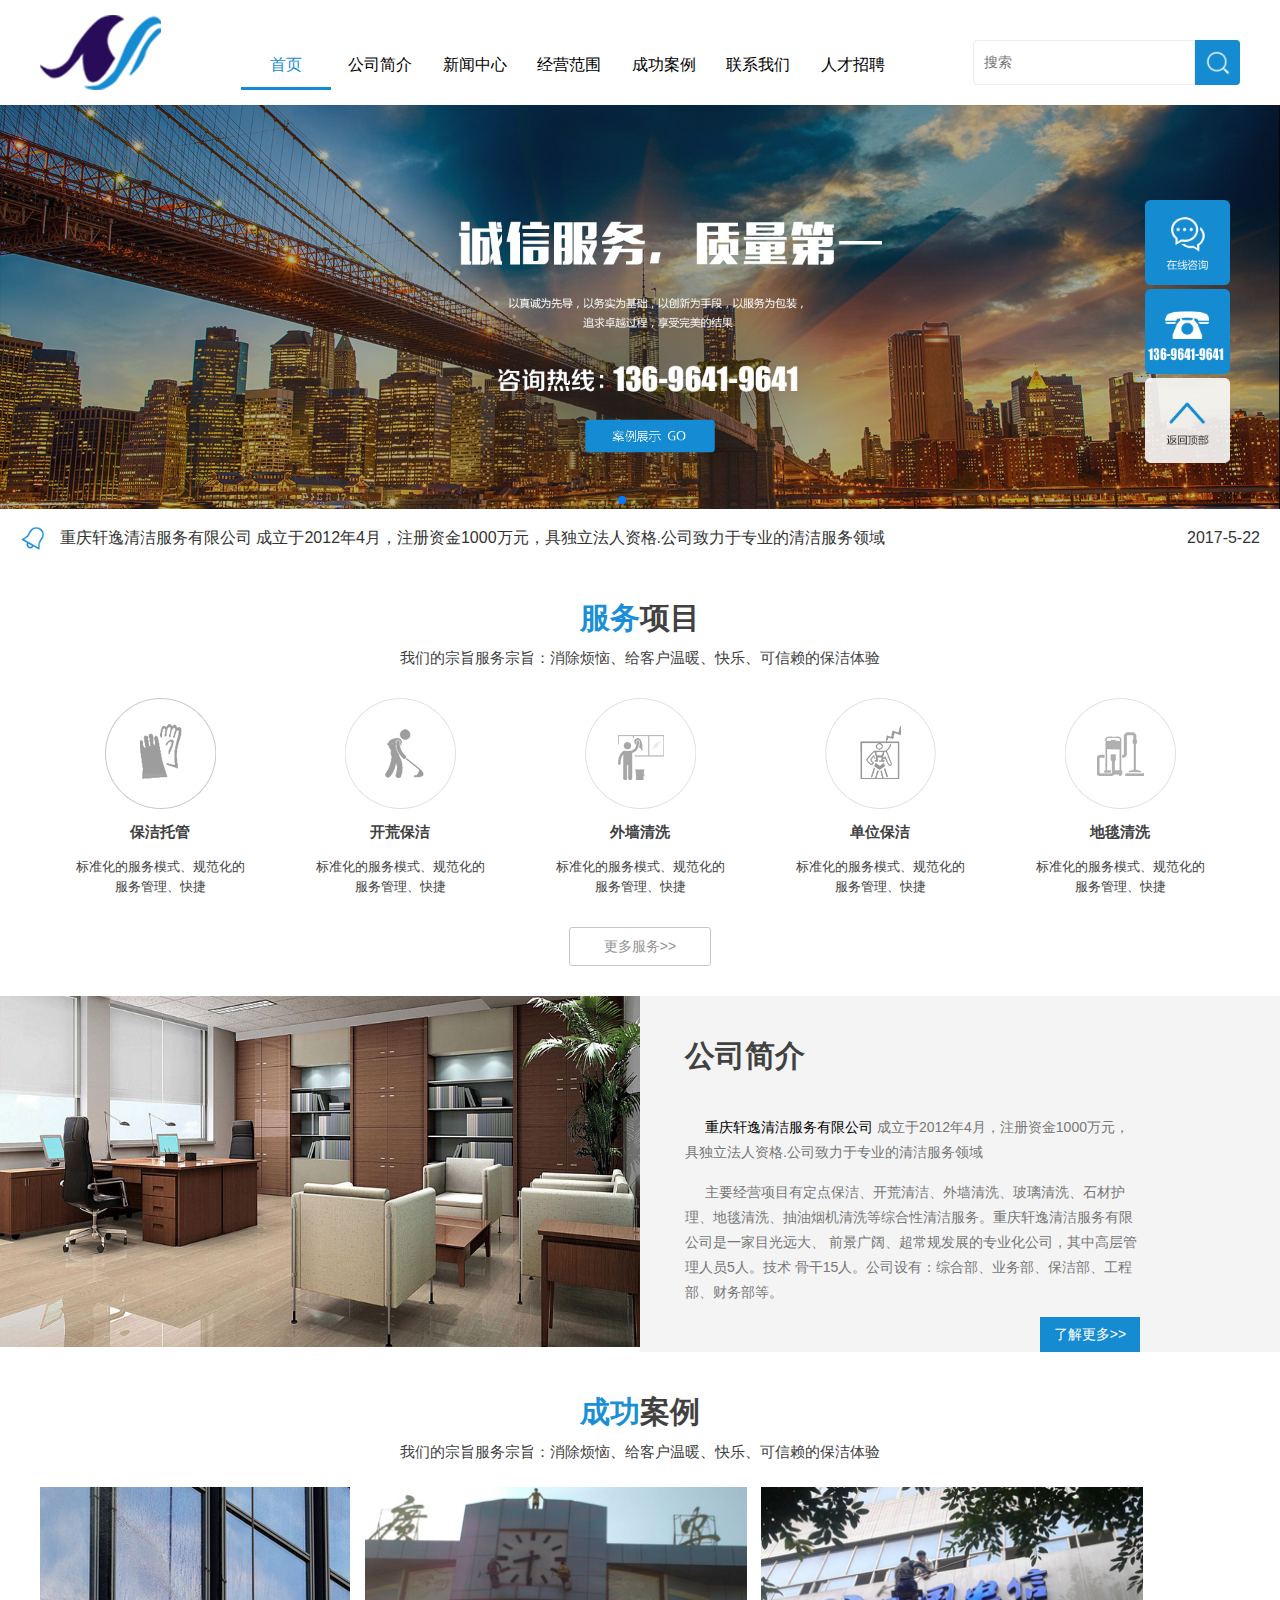
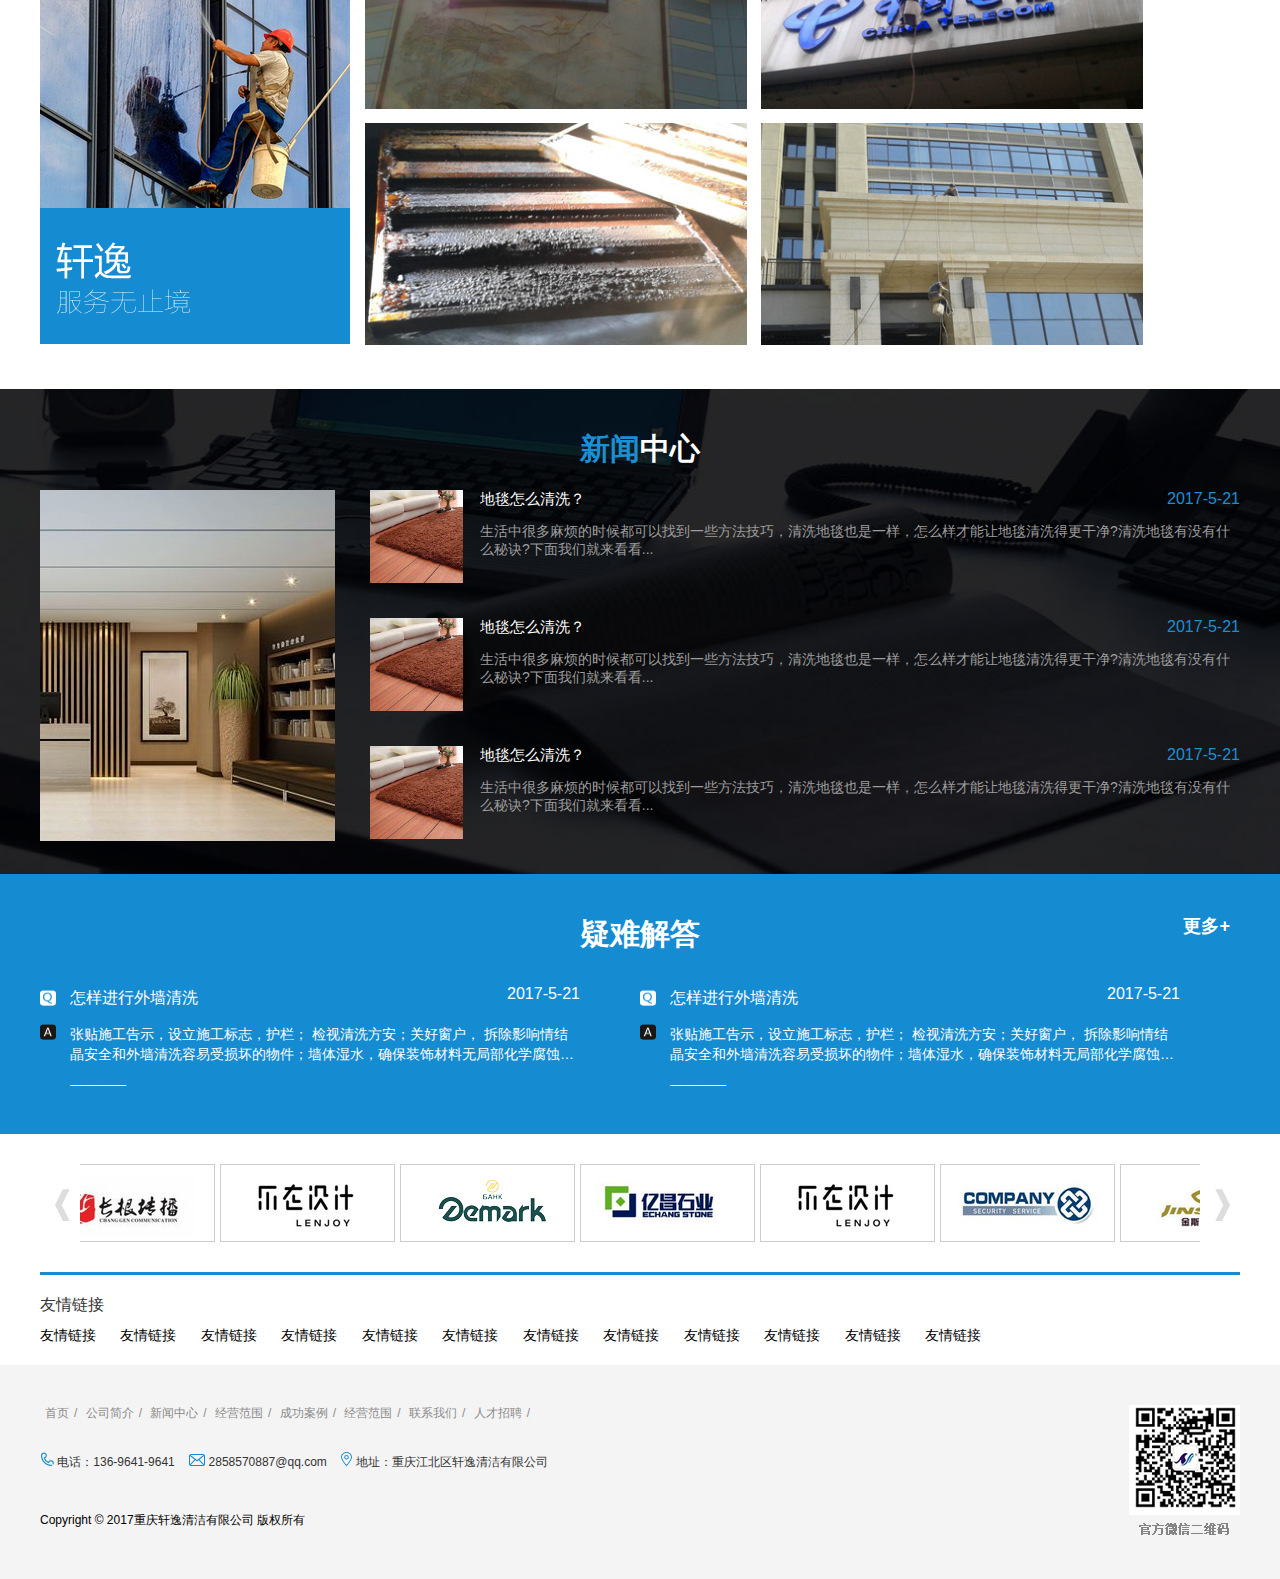
<file: index.html>
<!DOCTYPE html>
<html lang="cn">
<head>
    <meta charset="UTF-8">
    <title>首页</title>
    <link type="text/css" href="css/common.css" rel="stylesheet">
    <link type="text/css" href="css/swiper-3.4.2.min.css" rel="stylesheet">
    <link type="text/css" href="css/pc.css" rel="stylesheet">
    <script type="text/javascript" src="js/jquery.js"></script>
    <script type="text/javascript" src="js/swiper-3.4.2.min.js"></script>
    <script type="text/javascript" src="js/pc.js"></script>
</head>
<body>
    <!--顶部菜单-->
    <div class="ke-grid clearfix header-top">
        <div class="logo fl">
            <img src="image/logo.png">
        </div>
        <ul class="menu fl">
            <li class="active">
                <a href="">首页</a>
            </li>
            <li>
                <a href="">公司简介 </a>
            </li>
            <li>
                <a href="">新闻中心</a>
            </li>
            <li>
                <a href="">经营范围</a>
            </li>
            <li>
                <a href="">成功案例</a>
            </li>
            <li>
                <a href="">联系我们</a>
            </li>
            <li>
                <a href="">人才招聘</a>
            </li>
        </ul>
        <div class="search fr">
            <input placeholder="搜索">
            <button></button>
        </div>
    </div>
<!--slider-->
        <div class="swiper-container">
            <div class="swiper-wrapper">
                <div class="swiper-slide"><img src="image/banner2.jpg"></div>
                <div class="swiper-slide"><img src="image/banner2.jpg"></div>
                <div class="swiper-slide"><img src="image/banner2.jpg"></div>
            </div>
            <div class="pagination"></div>
        </div>
    <script type="text/javascript">
        var mySwiper = new Swiper('.swiper-container',{
            loop: true,
            pagination : '.pagination',
            autoplay: 3000,
        });
    </script>
<!--notice-->
    <div class="swiper-notice ke-grid">
            <a class="over" href="">重庆轩逸清洁服务有限公司 成立于2012年4月，注册资金1000万元，具独立法人资格.公司致力于专业的清洁服务领域</a>
            <span>2017-5-22</span>
    </div>
<!--min信息-->
    <div class="server ke-grid">
        <div class="server-name">
            <em>服务</em>项目
            <p>我们的宗旨服务宗旨：消除烦恼、给客户温暖、快乐、可信赖的保洁体验</p>
        </div>
        <ul class="server-list">
            <li class="server-item-1">
                <a href="">
                    <h3 class="over">保洁托管</h3>
                    <div class="desc over-two">标准化的服务模式、规范化的服务管理、快捷</div>
                </a>
            </li>
            <li class="server-item-2">
                <a href="">
                    <h3 class="over">开荒保洁</h3>
                    <div class="desc over-two">标准化的服务模式、规范化的服务管理、快捷</div>
                </a>
            </li>
            <li class="server-item-3">
                <a href="">
                    <h3 class="over">外墙清洗</h3>
                    <div class="desc over-two">标准化的服务模式、规范化的服务管理、快捷</div>
                </a>
            </li>
            <li class="server-item-4">
                <a href="">
                    <h3 class="over">单位保洁</h3>
                    <div class="desc over-two">标准化的服务模式、规范化的服务管理、快捷</div>
                </a>
            </li>
            <li class="server-item-5">
                <a href="">
                    <h3 class="over">地毯清洗</h3>
                    <div class="desc over-two">标准化的服务模式、规范化的服务管理、快捷</div>
                </a>
            </li>
        </ul>
        <a class="more" href="">更多服务>></a>
    </div>
    <!--detail-->
    <div class="detail clearfix">
        <div class="detail-image detail-item">
            <img src="image/1.jpg">
        </div>
        <div class="detail-message detail-item">
            <div>
                <h2>公司简介</h2>
                <p>
                    <i>重庆轩逸清洁服务有限公司</i>
                    成立于2012年4月，注册资金1000万元，具独立法人资格.公司致力于专业的清洁服务领域
                </p>
                <p>
                    主要经营项目有定点保洁、开荒清洁、外墙清洗、玻璃清洗、石材护理、地毯清洗、抽油烟机清洗等综合性清洁服务。重庆轩逸清洁服务有限公司是一家目光远大、
                    前景广阔、超常规发展的专业化公司，其中高层管理人员5人。技术 骨干15人。公司设有：综合部、业务部、保洁部、工程部、财务部等。
                </p>
                <a href="">了解更多>></a>
            </div>
        </div>
    </div>
    <!--success-->
    <div class="ke-grid">
        <div class="success">
            <!--<div class="success-title">-->
                <!--<img src="image/cgal-tit.png">-->
            <!--</div>-->
            <div class="server-name">
                <em>成功</em>案例
                <p>我们的宗旨服务宗旨：消除烦恼、给客户温暖、快乐、可信赖的保洁体验</p>
            </div>
            <div class="success-detail ke-grid clearfix">
                <div class="success-image">
                    <img src="image/2.png">
                </div>
                <ul class="success-item">
                    <li>
                        <img src="image/3.jpg">
                        <div class="success-desc">
                            <h3 class="over">广安火车站外墙清洗</h3>
                            <p class="over-two">这里是一小段介绍</p>
                            <a href="">查看更多</a>
                        </div>
                    </li>
                    <li>
                        <img src="image/l3.jpg">
                        <div class="success-desc">
                            <h3 class="over">广安火车站外墙清洗</h3>
                            <p class="over-two">这里是一小段介绍</p>
                            <a href="">查看更多</a>
                        </div>
                    </li>
                    <li>
                        <img src="image/l4.jpg">
                        <div class="success-desc">
                            <h3 class="over">广安火车站外墙清洗</h3>
                            <p class="over-two">这里是一小段介绍</p>
                            <a href="">查看更多</a>
                        </div>
                    </li>
                    <li>
                        <img src="image/2.jpg">
                        <div class="success-desc">
                            <h3 class="over">广安火车站外墙清洗</h3>
                            <p class="over-two">这里是一小段介绍</p>
                            <a href="">查看更多</a>
                        </div>
                    </li>
                </ul>
            </div>
        </div>
    </div>
    <!--news-->
    <div class="news">
        <div class="ke-grid">
            <div class="news-title">
                <em>新闻</em>中心
            </div>
            <div class="news-min clearfix">
                <img class=" fl" src="image/11.png">
                <ul class="clearfix">
                    <li class="clearfix">
                        <img src="image/12.png">
                        <div>
                            <a class="over" href="">地毯怎么清洗？</a>
                            <span>2017-5-21</span>
                            <p>生活中很多麻烦的时候都可以找到一些方法技巧，清洗地毯也是一样，怎么样才能让地毯清洗得更干净?清洗地毯有没有什么秘诀?下面我们就来看看...</p>
                        </div>
                    </li>
                    <li class="clearfix">
                        <img src="image/12.png">
                        <div>
                            <a class="over" href="">地毯怎么清洗？</a>
                            <span>2017-5-21</span>
                            <p>生活中很多麻烦的时候都可以找到一些方法技巧，清洗地毯也是一样，怎么样才能让地毯清洗得更干净?清洗地毯有没有什么秘诀?下面我们就来看看...</p>
                        </div>
                    </li>
                    <li class="clearfix">
                        <img src="image/12.png">
                        <div>
                            <a class="over" href="">地毯怎么清洗？</a>
                            <span>2017-5-21</span>
                            <p>生活中很多麻烦的时候都可以找到一些方法技巧，清洗地毯也是一样，怎么样才能让地毯清洗得更干净?清洗地毯有没有什么秘诀?下面我们就来看看...</p>
                        </div>
                    </li>
                </ul>
            </div>
        </div>
    </div>
    <!--question-->
    <div class="question">
        <div class="ke-grid">
            <div class="question-title-top ">
               <span>疑难解答</span>
                <a href="">更多+</a>
            </div>
            <ul class="question-list clearfix">
                <li>
                    <a class="question-title over">怎样进行外墙清洗</a>
                    <span>2017-5-21</span>
                    <div>
                        <p class="over-two">张贴施工告示，设立施工标志，护栏； 检视清洗方安；关好窗户，
                            拆除影响情结晶安全和外墙清洗容易受损坏的物件；墙体湿水，确保装饰材料无局部化学腐蚀； 涂抹清洗剂，清水冲洗,轻刮玻璃...
                        </p>
                        <p class="over-two">————</p>
                    </div>

                </li>
                <li>
                    <a class="question-title over">怎样进行外墙清洗</a>
                    <span>2017-5-21</span>
                    <div>
                        <p class="over-two">张贴施工告示，设立施工标志，护栏； 检视清洗方安；关好窗户，
                            拆除影响情结晶安全和外墙清洗容易受损坏的物件；墙体湿水，确保装饰材料无局部化学腐蚀； 涂抹清洗剂，清水冲洗,轻刮玻璃...
                        </p>
                        <p class="over-two">————</p>
                    </div>
                </li>
            </ul>
        </div>
    </div>
    <!--company-->
    <div class="ke-grid">
        <div class="box">
            <span class="prev"></span>
            <dl id="roll">
                <dd><a href="#"><img src="image/a1.png"/></a></dd>
                <dd><a href="#"><img src="image/a2.png"/></a></dd>
                <dd><a href="#"><img src="image/a3.png"/></a></dd>
                <dd><a href="#"><img src="image/a4.png"/></a></dd>
                <dd><a href="#"><img src="image/a5.png"/></a></dd>
                <dd><a href="#"><img src="image/a6.png"/></a></dd>
                <dd><a href="#"><img src="image/a7.png"/></a></dd>
            </dl>
            <span class="next"></span>
        </div>
    </div>
    <!--friends-link-->
    <div class="ke-grid friends">
        <div class="friends-link">友情链接</div>
        <ul>
            <li>
                <a href="">友情链接</a>
            </li>
            <li>
                <a href="">友情链接</a>
            </li>
            <li>
                <a href="">友情链接</a>
            </li>
            <li>
                <a href="">友情链接</a>
            </li>
            <li>
                <a href="">友情链接</a>
            </li>
            <li>
                <a href="">友情链接</a>
            </li>
            <li>
                <a href="">友情链接</a>
            </li>
            <li>
                <a href="">友情链接</a>
            </li>
            <li>
                <a href="">友情链接</a>
            </li>
            <li>
                <a href="">友情链接</a>
            </li>
            <li>
                <a href="">友情链接</a>
            </li>
            <li>
                <a href="">友情链接</a>
            </li>
        </ul>
    </div>
    <!--foot-->
    <div class="foot clearfix">
        <div class="ke-grid clearfix">
            <div class="foot-left">
                <div class="footer-top">
                    <a href="">首页</a>/
                    <a href="">公司简介</a>/
                    <a href="">新闻中心</a>/
                    <a href="">经营范围</a>/
                    <a href="">成功案例</a>/
                    <a href="">经营范围</a>/
                    <a href="">联系我们</a>/
                    <a href="">人才招聘</a>/
                </div>
                <ul class="foot-number">
                    <li>
                        <img src="image/ddd.png">
                        <span> 电话：136-9641-9641</span>
                    </li>
                    <li>
                        <img src="image/y.png">
                        <span>2858570887@qq.com</span>
                    </li>
                    <li>
                        <img src="image/w.png">
                        <span> 地址：重庆江北区轩逸清洁有限公司</span>
                    </li>
                </ul>
                <p>Copyright © 2017重庆轩逸清洁有限公司 版权所有</p>
            </div>
            <img class="code" src="image/wei.png">
        </div>
    </div>
    <!--悬浮-->
    <div class="index-fixed">
        <div class="">
            <a href="">
                <img src="image/zx.png">
            </a>
            <a href="">
                <img src="image/tel.png">
            </a>
            <a class="go-top" href="javascript:;">
                <img src="image/gotop.png">
            </a>
        </div>
    </div>
</body>
</html>
</file>
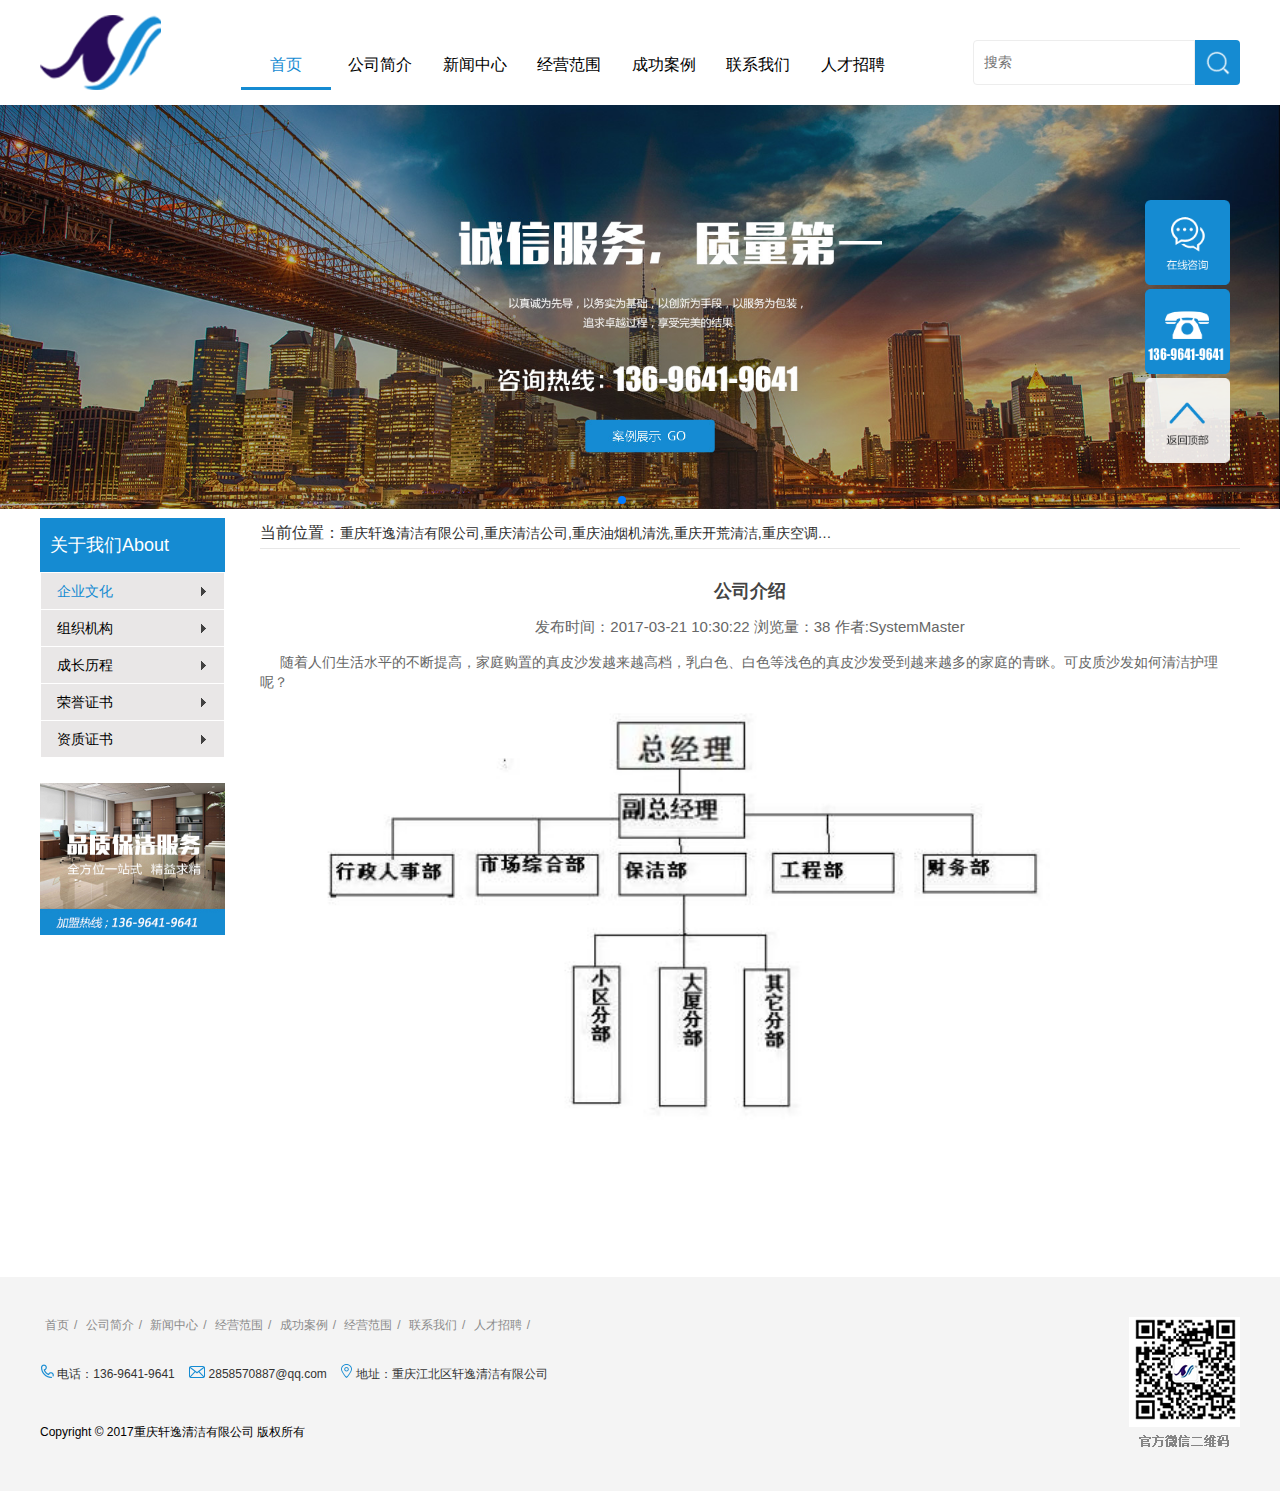
<file: about.html>
<!DOCTYPE html>
<html lang="cn">
<head>
    <meta charset="UTF-8">
    <title>关于我们</title>
    <link type="text/css" href="css/common.css" rel="stylesheet">
    <link type="text/css" href="css/swiper-3.4.2.min.css" rel="stylesheet">
    <link type="text/css" href="css/pc.css" rel="stylesheet">
    <script type="text/javascript" src="js/jquery.js"></script>
    <script type="text/javascript" src="js/swiper-3.4.2.min.js"></script>
    <script type="text/javascript" src="js/pc.js"></script>
</head>
<body>
    <!--顶部菜单-->
    <div class="ke-grid clearfix header-top">
        <div class="logo fl">
            <img src="image/logo.png">
        </div>
        <ul class="menu fl">
            <li class="active">
                <a href="">首页</a>
            </li>
            <li>
                <a href="">公司简介 </a>
            </li>
            <li>
                <a href="">新闻中心</a>
            </li>
            <li>
                <a href="">经营范围</a>
            </li>
            <li>
                <a href="">成功案例</a>
            </li>
            <li>
                <a href="">联系我们</a>
            </li>
            <li>
                <a href="">人才招聘</a>
            </li>
        </ul>
        <div class="search fr">
            <input placeholder="搜索">
            <button></button>
        </div>
    </div>
<!--slider-->
        <div class="swiper-container">
            <div class="swiper-wrapper">
                <div class="swiper-slide"><img src="image/banner2.jpg"></div>
                <div class="swiper-slide"><img src="image/banner2.jpg"></div>
                <div class="swiper-slide"><img src="image/banner2.jpg"></div>
            </div>
            <div class="pagination"></div>
        </div>
    <script type="text/javascript">
        var mySwiper = new Swiper('.swiper-container',{
            loop: true,
            pagination : '.pagination',
            autoplay: 3000,
        });
    </script>
<!--min信息-->
    <div class="about-min ke-grid clearfix">
        <div class="about-left">
            <h3>关于我们<span>About</span></h3>
            <ul class="about-mean">
                <li class="active">
                    <a href="">企业文化</a>
                </li>
                <li>
                    <a href="">组织机构</a>
                </li>
                <li>
                    <a href="">成长历程</a>
                </li>
                <li>
                    <a href="">荣誉证书</a>
                </li>
                <li>
                    <a href="">资质证书</a>
                </li>
            </ul>
            <div class="about-image">
                <a href="">
                    <img src="image/laxinw_12.jpg">
                </a>
            </div>
        </div>
        <div class="about-right about-word">
            <div class="about-new">
                <span>当前位置：</span>
                <a href="" class="over">
                    重庆轩逸清洁有限公司,重庆清洁公司,重庆油烟机清洗,重庆开荒清洁,重庆空调清洗
                </a>
            </div>
            <h3 class="over">公司介绍</h3>
            <div class="about-time over">
                发布时间：2017-03-21 10:30:22    浏览量：38    作者:SystemMaster
            </div>
            <p>随着人们生活水平的不断提高，家庭购置的真皮沙发越来越高档，乳白色、白色等浅色的真皮沙发受到越来越多的家庭的青眯。可皮质沙发如何清洁护理呢？</p>
            <img src="image/1491015649.jpg">
        </div>
    </div>
    <!--foot-->
    <div class="foot clearfix">
        <div class="ke-grid clearfix">
            <div class="foot-left">
                <div class="footer-top">
                    <a href="">首页</a>/
                    <a href="">公司简介</a>/
                    <a href="">新闻中心</a>/
                    <a href="">经营范围</a>/
                    <a href="">成功案例</a>/
                    <a href="">经营范围</a>/
                    <a href="">联系我们</a>/
                    <a href="">人才招聘</a>/
                </div>
                <ul class="foot-number">
                    <li>
                        <img src="image/ddd.png">
                        <span> 电话：136-9641-9641</span>
                    </li>
                    <li>
                        <img src="image/y.png">
                        <span>2858570887@qq.com</span>
                    </li>
                    <li>
                        <img src="image/w.png">
                        <span> 地址：重庆江北区轩逸清洁有限公司</span>
                    </li>
                </ul>
                <p>Copyright © 2017重庆轩逸清洁有限公司 版权所有</p>
            </div>
            <img class="code" src="image/wei.png">
        </div>
    </div>
    <!--悬浮-->
    <div class="index-fixed">
        <div class="">
            <a href="">
                <img src="image/zx.png">
            </a>
            <a href="">
                <img src="image/tel.png">
            </a>
            <a class="go-top" href="javascript:;">
                <img src="image/gotop.png">
            </a>
        </div>
    </div>
</body>
</html>
</file>
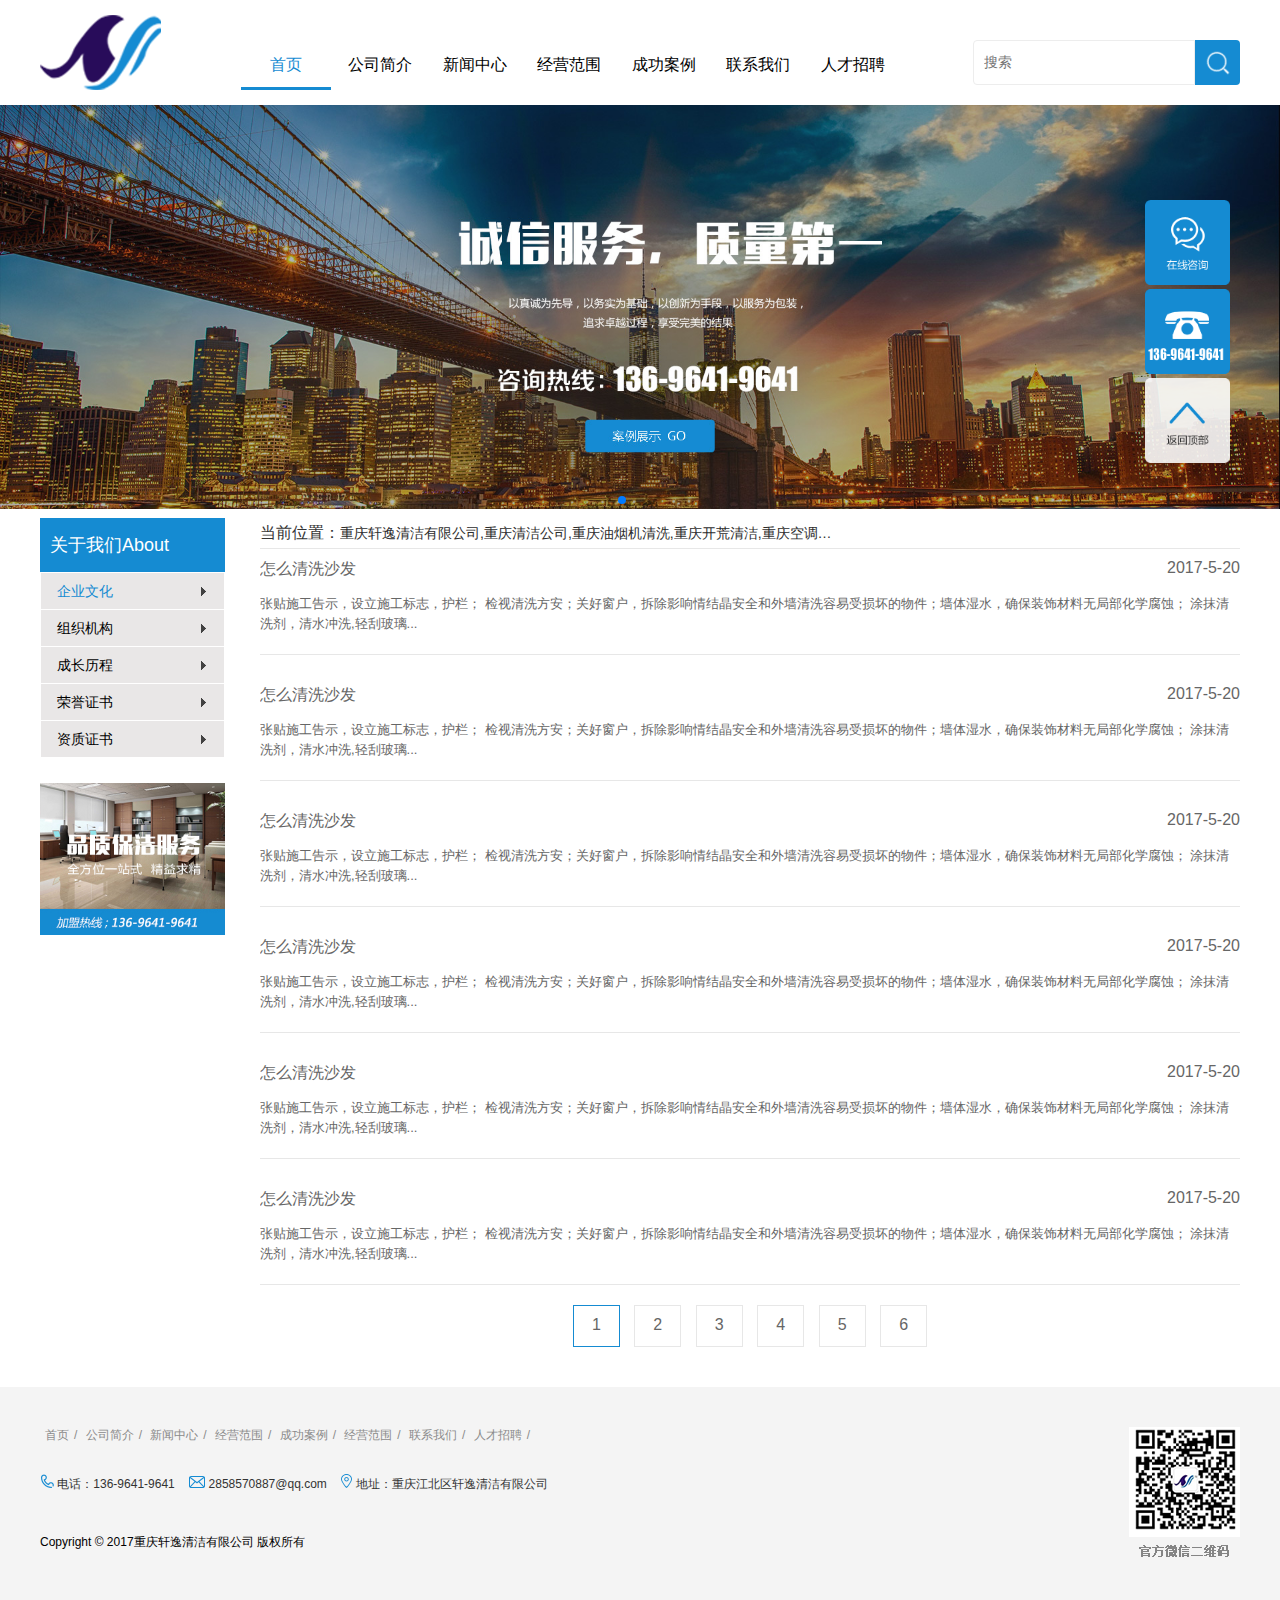
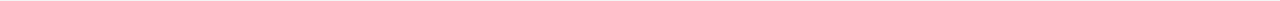
<file: list-news.html>
<!DOCTYPE html>
<html lang="cn">
<head>
    <meta charset="UTF-8">
    <title>关于我们</title>
    <link type="text/css" href="css/common.css" rel="stylesheet">
    <link type="text/css" href="css/swiper-3.4.2.min.css" rel="stylesheet">
    <link type="text/css" href="css/pc.css" rel="stylesheet">
    <script type="text/javascript" src="js/jquery.js"></script>
    <script type="text/javascript" src="js/swiper-3.4.2.min.js"></script>
    <script type="text/javascript" src="js/pc.js"></script>
</head>
<body>
    <!--顶部菜单-->
    <div class="ke-grid clearfix header-top">
        <div class="logo fl">
            <img src="image/logo.png">
        </div>
        <ul class="menu fl">
            <li class="active">
                <a href="">首页</a>
            </li>
            <li>
                <a href="">公司简介 </a>
            </li>
            <li>
                <a href="">新闻中心</a>
            </li>
            <li>
                <a href="">经营范围</a>
            </li>
            <li>
                <a href="">成功案例</a>
            </li>
            <li>
                <a href="">联系我们</a>
            </li>
            <li>
                <a href="">人才招聘</a>
            </li>
        </ul>
        <div class="search fr">
            <input placeholder="搜索">
            <button></button>
        </div>
    </div>
<!--slider-->
        <div class="swiper-container">
            <div class="swiper-wrapper">
                <div class="swiper-slide"><img src="image/banner2.jpg"></div>
                <div class="swiper-slide"><img src="image/banner2.jpg"></div>
                <div class="swiper-slide"><img src="image/banner2.jpg"></div>
            </div>
            <div class="pagination"></div>
        </div>
    <script type="text/javascript">
        var mySwiper = new Swiper('.swiper-container',{
            loop: true,
            pagination : '.pagination',
            autoplay: 3000,
        });
    </script>
<!--min信息-->
    <div class="about-min ke-grid clearfix">
        <div class="about-left">
            <h3>关于我们<span>About</span></h3>
            <ul class="about-mean">
                <li class="active">
                    <a href="">企业文化</a>
                </li>
                <li>
                    <a href="">组织机构</a>
                </li>
                <li>
                    <a href="">成长历程</a>
                </li>
                <li>
                    <a href="">荣誉证书</a>
                </li>
                <li>
                    <a href="">资质证书</a>
                </li>
            </ul>
            <div class="about-image">
                <a href="">
                    <img src="image/laxinw_12.jpg">
                </a>
            </div>
        </div>
        <div class="about-right">
            <div class="about-new">
                <span>当前位置：</span>
                <a href="" class="over">
                    重庆轩逸清洁有限公司,重庆清洁公司,重庆油烟机清洗,重庆开荒清洁,重庆空调清洗
                </a>
            </div>
            <ul class="list-news">
                <li>
                    <a href="">
                        <p class="list-news-title over ">怎么清洗沙发</p>
                        <em>2017-5-20</em>
                    </a>
                    <div class="news-desc over-two">张贴施工告示，设立施工标志，护栏； 检视清洗方安；关好窗户，拆除影响情结晶安全和外墙清洗容易受损坏的物件；墙体湿水，确保装饰材料无局部化学腐蚀； 涂抹清洗剂，清水冲洗,轻刮玻璃...</div>
                </li>
                <li>
                    <a href="">
                        <p class="list-news-title over ">怎么清洗沙发</p>
                        <em>2017-5-20</em>
                    </a>
                    <div class="news-desc over-two">张贴施工告示，设立施工标志，护栏； 检视清洗方安；关好窗户，拆除影响情结晶安全和外墙清洗容易受损坏的物件；墙体湿水，确保装饰材料无局部化学腐蚀； 涂抹清洗剂，清水冲洗,轻刮玻璃...</div>
                </li>
                <li>
                    <a href="">
                        <p class="list-news-title over ">怎么清洗沙发</p>
                        <em>2017-5-20</em>
                    </a>
                    <div class="news-desc over-two">张贴施工告示，设立施工标志，护栏； 检视清洗方安；关好窗户，拆除影响情结晶安全和外墙清洗容易受损坏的物件；墙体湿水，确保装饰材料无局部化学腐蚀； 涂抹清洗剂，清水冲洗,轻刮玻璃...</div>
                </li>
                <li>
                    <a href="">
                        <p class="list-news-title over ">怎么清洗沙发</p>
                        <em>2017-5-20</em>
                    </a>
                    <div class="news-desc over-two">张贴施工告示，设立施工标志，护栏； 检视清洗方安；关好窗户，拆除影响情结晶安全和外墙清洗容易受损坏的物件；墙体湿水，确保装饰材料无局部化学腐蚀； 涂抹清洗剂，清水冲洗,轻刮玻璃...</div>
                </li>
                <li>
                    <a href="">
                        <p class="list-news-title over ">怎么清洗沙发</p>
                        <em>2017-5-20</em>
                    </a>
                    <div class="news-desc over-two">张贴施工告示，设立施工标志，护栏； 检视清洗方安；关好窗户，拆除影响情结晶安全和外墙清洗容易受损坏的物件；墙体湿水，确保装饰材料无局部化学腐蚀； 涂抹清洗剂，清水冲洗,轻刮玻璃...</div>
                </li>
                <li>
                    <a href="">
                        <p class="list-news-title over ">怎么清洗沙发</p>
                        <em>2017-5-20</em>
                    </a>
                    <div class="news-desc over-two">张贴施工告示，设立施工标志，护栏； 检视清洗方安；关好窗户，拆除影响情结晶安全和外墙清洗容易受损坏的物件；墙体湿水，确保装饰材料无局部化学腐蚀； 涂抹清洗剂，清水冲洗,轻刮玻璃...</div>
                </li>
            </ul>
            <ul class="list-page">
                <li class="active">
                    <a href="">1</a>
                </li>
                <li>
                    <a href="">2</a>
                </li>
                <li>
                    <a href="">3</a>
                </li>
                <li>
                    <a href="">4</a>
                </li>
                <li>
                    <a href="">5</a>
                </li>
                <li>
                    <a href="">6</a>
                </li>
            </ul>
        </div>
    </div>
    <!--foot-->
    <div class="foot clearfix">
        <div class="ke-grid clearfix">
            <div class="foot-left">
                <div class="footer-top">
                    <a href="">首页</a>/
                    <a href="">公司简介</a>/
                    <a href="">新闻中心</a>/
                    <a href="">经营范围</a>/
                    <a href="">成功案例</a>/
                    <a href="">经营范围</a>/
                    <a href="">联系我们</a>/
                    <a href="">人才招聘</a>/
                </div>
                <ul class="foot-number">
                    <li>
                        <img src="image/ddd.png">
                        <span> 电话：136-9641-9641</span>
                    </li>
                    <li>
                        <img src="image/y.png">
                        <span>2858570887@qq.com</span>
                    </li>
                    <li>
                        <img src="image/w.png">
                        <span> 地址：重庆江北区轩逸清洁有限公司</span>
                    </li>
                </ul>
                <p>Copyright © 2017重庆轩逸清洁有限公司 版权所有</p>
            </div>
            <img class="code" src="image/wei.png">
        </div>
    </div>
    <!--悬浮-->
    <div class="index-fixed">
        <div class="">
            <a href="">
                <img src="image/zx.png">
            </a>
            <a href="">
                <img src="image/tel.png">
            </a>
            <a class="go-top" href="javascript:;">
                <img src="image/gotop.png">
            </a>
        </div>
    </div>
</body>
</html>
</file>
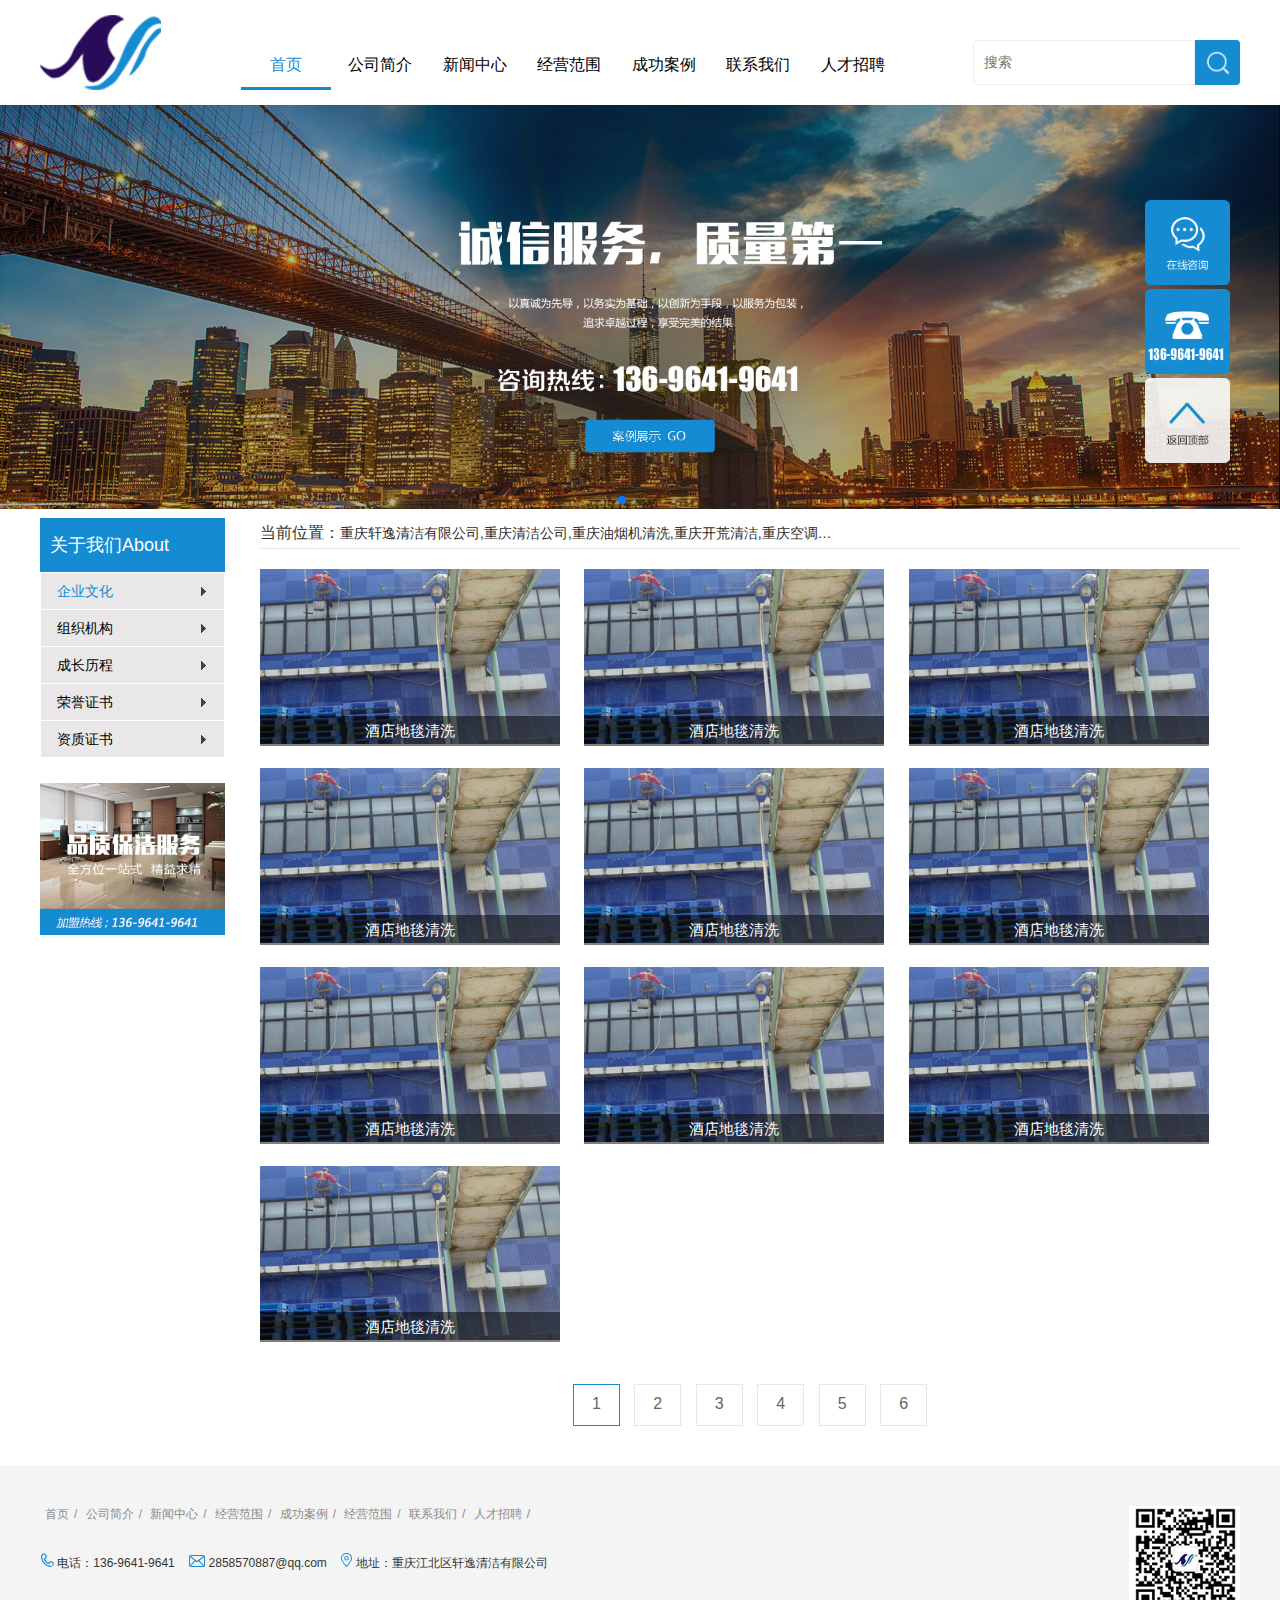
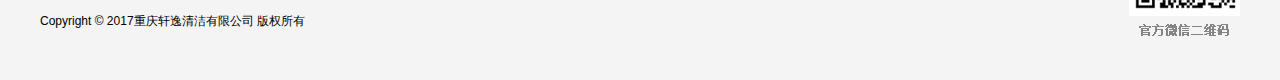
<file: list.html>
<!DOCTYPE html>
<html lang="cn">
<head>
    <meta charset="UTF-8">
    <title>关于我们</title>
    <link type="text/css" href="css/common.css" rel="stylesheet">
    <link type="text/css" href="css/swiper-3.4.2.min.css" rel="stylesheet">
    <link type="text/css" href="css/pc.css" rel="stylesheet">
    <script type="text/javascript" src="js/jquery.js"></script>
    <script type="text/javascript" src="js/swiper-3.4.2.min.js"></script>
    <script type="text/javascript" src="js/pc.js"></script>
</head>
<body>
    <!--顶部菜单-->
    <div class="ke-grid clearfix header-top">
        <div class="logo fl">
            <img src="image/logo.png">
        </div>
        <ul class="menu fl">
            <li class="active">
                <a href="">首页</a>
            </li>
            <li>
                <a href="">公司简介 </a>
            </li>
            <li>
                <a href="">新闻中心</a>
            </li>
            <li>
                <a href="">经营范围</a>
            </li>
            <li>
                <a href="">成功案例</a>
            </li>
            <li>
                <a href="">联系我们</a>
            </li>
            <li>
                <a href="">人才招聘</a>
            </li>
        </ul>
        <div class="search fr">
            <input placeholder="搜索">
            <button></button>
        </div>
    </div>
<!--slider-->
        <div class="swiper-container">
            <div class="swiper-wrapper">
                <div class="swiper-slide"><img src="image/banner2.jpg"></div>
                <div class="swiper-slide"><img src="image/banner2.jpg"></div>
                <div class="swiper-slide"><img src="image/banner2.jpg"></div>
            </div>
            <div class="pagination"></div>
        </div>
    <script type="text/javascript">
        var mySwiper = new Swiper('.swiper-container',{
            loop: true,
            pagination : '.pagination',
            autoplay: 3000,
        });
    </script>
<!--min信息-->
    <div class="about-min ke-grid clearfix">
        <div class="about-left">
            <h3>关于我们<span>About</span></h3>
            <ul class="about-mean">
                <li class="active">
                    <a href="">企业文化</a>
                </li>
                <li>
                    <a href="">组织机构</a>
                </li>
                <li>
                    <a href="">成长历程</a>
                </li>
                <li>
                    <a href="">荣誉证书</a>
                </li>
                <li>
                    <a href="">资质证书</a>
                </li>
            </ul>
            <div class="about-image">
                <a href="">
                    <img src="image/laxinw_12.jpg">
                </a>
            </div>
        </div>
        <div class="about-right">
            <div class="about-new">
                <span>当前位置：</span>
                <a href="" class="over">
                    重庆轩逸清洁有限公司,重庆清洁公司,重庆油烟机清洗,重庆开荒清洁,重庆空调清洗
                </a>
            </div>
           <ul class="about-list clearfix">
               <li>
                   <a href="">
                       <img src="image/1490062985.jpg">
                       <div class="list-title over">酒店地毯清洗</div>
                   </a>
               </li>
               <li>
                   <a href="">
                       <img src="image/1490062985.jpg">
                       <div class="list-title over">酒店地毯清洗</div>
                   </a>
               </li>
               <li>
                   <a href="">
                       <img src="image/1490062985.jpg">
                       <div class="list-title over">酒店地毯清洗</div>
                   </a>
               </li>
               <li>
                   <a href="">
                       <img src="image/1490062985.jpg">
                       <div class="list-title over">酒店地毯清洗</div>
                   </a>
               </li>
               <li>
                   <a href="">
                       <img src="image/1490062985.jpg">
                       <div class="list-title over">酒店地毯清洗</div>
                   </a>
               </li>
               <li>
                   <a href="">
                       <img src="image/1490062985.jpg">
                       <div class="list-title over">酒店地毯清洗</div>
                   </a>
               </li>
               <li>
                   <a href="">
                       <img src="image/1490062985.jpg">
                       <div class="list-title over">酒店地毯清洗</div>
                   </a>
               </li>
               <li>
                   <a href="">
                       <img src="image/1490062985.jpg">
                       <div class="list-title over">酒店地毯清洗</div>
                   </a>
               </li>
               <li>
                   <a href="">
                       <img src="image/1490062985.jpg">
                       <div class="list-title over">酒店地毯清洗</div>
                   </a>
               </li>
               <li>
                   <a href="">
                       <img src="image/1490062985.jpg">
                       <div class="list-title over">酒店地毯清洗</div>
                   </a>
               </li>
           </ul>
            <ul class="list-page">
                <li class="active">
                    <a href="">1</a>
                </li>
                <li>
                    <a href="">2</a>
                </li>
                <li>
                    <a href="">3</a>
                </li>
                <li>
                    <a href="">4</a>
                </li>
                <li>
                    <a href="">5</a>
                </li>
                <li>
                    <a href="">6</a>
                </li>
            </ul>
        </div>
    </div>
    <!--foot-->
    <div class="foot clearfix">
        <div class="ke-grid clearfix">
            <div class="foot-left">
                <div class="footer-top">
                    <a href="">首页</a>/
                    <a href="">公司简介</a>/
                    <a href="">新闻中心</a>/
                    <a href="">经营范围</a>/
                    <a href="">成功案例</a>/
                    <a href="">经营范围</a>/
                    <a href="">联系我们</a>/
                    <a href="">人才招聘</a>/
                </div>
                <ul class="foot-number">
                    <li>
                        <img src="image/ddd.png">
                        <span> 电话：136-9641-9641</span>
                    </li>
                    <li>
                        <img src="image/y.png">
                        <span>2858570887@qq.com</span>
                    </li>
                    <li>
                        <img src="image/w.png">
                        <span> 地址：重庆江北区轩逸清洁有限公司</span>
                    </li>
                </ul>
                <p>Copyright © 2017重庆轩逸清洁有限公司 版权所有</p>
            </div>
            <img class="code" src="image/wei.png">
        </div>
    </div>
    <!--悬浮-->
    <div class="index-fixed">
        <div class="">
            <a href="">
                <img src="image/zx.png">
            </a>
            <a href="">
                <img src="image/tel.png">
            </a>
            <a class="go-top" href="javascript:;">
                <img src="image/gotop.png">
            </a>
        </div>
    </div>
</body>
</html>
</file>
<file: css/common.css>
html, body, div, span, applet, object, iframe, h1, h2, h3, h4, h5, h6, p, blockquote, pre,
a, abbr, acronym, address, big, cite, code, del, dfn, em, img, ins, kbd, q, s, samp,
small, strike, strong, sub, sup, tt, var, b, u, i, center, dl, dt, dd, ol, ul, li,
fieldset, form, label, legend, table, caption, tbody, tfoot, thead, tr, th, td,
article, aside, canvas, details, figcaption, figure, footer, header, hgroup, menu, nav, section, summary,
time, mark, audio, video, input,button  {
    margin: 0;
    padding: 0;
    border: none;
    outline: 0;
    font-size: 100%;
    font: inherit;
    vertical-align: baseline;
    /*//-webkit-tap-highlight-color:rgba(255,255,255,0.2); //屏蔽点击元素时出现的阴影*/
    /*-webkit-appearance:none; //屏蔽输入框内阴影*/
}
html, body, form, fieldset, p, div, h1, h2, h3, h4, h5, h6 {
    -webkit-text-size-adjust: none;
}
article, aside, details, figcaption, figure, footer, header, hgroup, menu, nav, section {
    display: block;
}

body {
    font-family: "microsoft yahei","Helvetica Neue", Helvetica, STHeiti, sans-serif;;
    color: #333;
}

ol, ul {
    list-style: none;
}

blockquote, q {
    quotes: none;
}

blockquote:before, blockquote:after, q:before, q:after {
    content: '';
    content: none;
}

ins {
    text-decoration: none;
}

del {
    text-decoration: line-through;
}

table {
    border-collapse: collapse;
    border-spacing: 0;
}
a{
    text-decoration: none;
    color: #000;
    -webkit-tap-highlight-color: rgba(0,0,0,0);
}
button{
    border: none;
    outline: 0 none;
}
.clearfix:after {
    clear: both;
}
.clearfix:before, .clearfix:after {
    display: table;
    content: "";
    line-height: 0;
}
body {
    min-width: 320px;
}
.hide{
    display: none !important;
}
.fl{
    float: left;
}
.fr{
    float: right;
}
.over{
    overflow: hidden;
    white-space: nowrap;
    text-overflow: ellipsis;
}
.over-two{
    display: -webkit-box;
    -webkit-line-clamp: 2;
    -webkit-box-orient: vertical;
    overflow: hidden;
    text-overflow: ellipsis;
}
.f-box{
    display: -webkit-box;
    display: -moz-box;
    display: -webkit-flex;
    display: flex;
}
.flex-item {
    display: block;
    -webkit-box-flex: 1;
    -moz-box-flex: 1;
    -webkit-flex: 1;
    -ms-flex: 1;
    flex: 1;
    min-width: 1px;
}
.ke-grid {
    width: 1200px;
    margin: 0 auto;
}
</file>
<file: css/pc.css>
.header-top{
    margin: 15px auto;
}
.logo img{
    width: 121px;
    height: 75px;
    display: block;
    border: none;
}
.menu{
    margin-top: 27px;
    margin-left: 80px;
}
.menu li{
    width: 90px;
    display: inline-block;
    font-size: 0;
    height: 45px;
}
.menu li a{
    display: block;
    text-align: center;
    font-size: 16px;
    color: #000;
    line-height: 45px;
}
.menu .active a{
    border-bottom: 3px solid #158bd2;
    color: #158bd2;
}
.menu a:hover{
    border-bottom: 3px solid #158bd2;
    color: #158bd2;
}
.search{
    height: 45px;
    margin-top: 25px;
}
.search input{
    height: 23px;
    line-height: 23px;
    padding: 10px;
    border: 1px solid #ededed;
    border-radius: 4px 0 0 4px;
    width: 200px;
    display: inline-block;
    font-size: 14px;
}
.search button{
    display: inline-block;
    height: 45px;
    background: url("../image/search.png") no-repeat center #158bd2;
    width: 45px;
    background-size: 30px 30px;
    float: right;
    border-radius: 0 4px 4px 0;
}
.pagination {
    position: absolute;
    z-index: 20;
    bottom: 10px;
    width: 100%;
    text-align: center;
}
.swiper-pagination-switch {
    display: inline-block;
    width: 8px;
    height: 8px;
    border-radius: 8px;
    background: #555;
    margin: 0 5px;
    opacity: 0.8;
    border: 1px solid #fff;
    cursor: pointer;
}
.swiper-active-switch {
    background: #fff;
}
.swiper-slide {
    color: #fff;
    font-size: 36px;
    text-align: center;
}
.swiper-container img{
    width: 100%;
    min-width: 1200px;
}
.swiper-pagination-switch{
    display: inline-block;
    width: 50px;
    height: 5px;
    background: #fff;
    opacity: 0.5;
}
.swiper-active-switch{
    background: #158bd2;
}
.swiper-notice{
    line-height: 40px;
    height: 40px;
    overflow: hidden;
    text-align: left;
    padding-left: 40px;
    background: url("../image/notice.png") left center no-repeat;
    background-size: 25px 25px;
}
.swiper-notice div{
    color: #000000;
    font-size: 18px;
    text-align: left;
}
.server-name{
    text-align: center;
    font-size: 30px;
    font-weight: 700;
    color: #414141;
    margin-top: 40px;
}
.server-name em{
    color: #1b8fd5;
}
.news-title{
    text-align: center;
    font-size: 30px;
    font-weight: 700;
    color: #fff;
    padding-top: 40px;
}
.news-title em{
    color: #1b8fd5;
}
.question-title-top{
    text-align: center;
    font-size: 30px;
    font-weight: 700;
    color: #fff;
    position: relative;
    margin-bottom: 30px;
}
.question-title-top a{
    font-size: 18px;
    float: right;
    color: #fff;
    position: absolute;
    right: 10px;
    top: 0;
}
.server-name p{
    font-size: 15px;
    font-weight: 100;
    margin: 10px 0 25px 0;
}
.server-list{
    font-size: 0;
    margin-top: 30px;
}
.server-list li{
    display: inline-block;
    width: 20%;
    font-size: 0;
    padding-top: 110px;

}
.detail-message h2{
    text-align: left;
    font-size: 30px;
    font-weight: 700;
    color: #414141;
    margin: 40px 0 38px 45px;
}
.server-item-1 {
    background: url("../image/bjtg.png") no-repeat top center;
}
.server-item-2 {
    background: url("../image/a.png") no-repeat top center;
}
.server-item-3 {
    background: url("../image/d.png") no-repeat top center;
}
.server-item-4 {
    background: url("../image/wqqx.png") no-repeat top center;
}
.server-item-5 {
    background: url("../image/f.png") no-repeat top center;
}
.server-item-1.active{
    background-image:url("../image/tt.png");
}
.server-item-2.active{
    background-image:url("../image/aa.png");
}
.server-item-3.active{
    background-image:url("../image/dd.png");
}
.server-item-4.active{
    background-image:url("../image/wqqx_h.png");
}
.server-item-5.active{
    background-image:url("../image/ff.png");
}
.server-list li h3{
    font-size: 15px;
    font-weight: 700;
    color: #414141;
    text-align: center;
    margin: 15px 0;
}
.server .desc{
    color: #424242;
    font-size: 13px;
    padding: 0 30px;
    text-align: center;
    line-height: 20px;
    height: 40px;
    overflow: hidden;
}
.server .more{
    display: block;
    margin: 30px auto;
    width: 120px;
    border: 1px solid #c6c6c6;
    border-radius: 3px;
    color: #959595;
    text-align: center;
    padding: 6px 10px;
    font-size: 14px;
    height: 25px;
    line-height: 25px;
}
.detail .detail-item{
    width: 50%;
    overflow: hidden;
    float: left;
    background: #f4f4f4;
}
.detail .detail-image img{
    max-width: 100%;
    height: 351px;
    box-sizing: border-box;
    vertical-align: middle;
}
.detail-message img{
    margin: 45px 0 0 40px;
}
.detail-message p{
    margin: 15px 0 0  45px;
    text-indent: 20px;
    font-size: 14px;
    color: #777777;
    line-height: 25px;
}
.detail-message p i{
    color: #000;
}
.detail-message div{
    width: 500px;
}
.detail-message div a{
    background: #158bd2;
    display: block;
    float: right;
    color: #FFFFFF;
    font-size: 14px;
    margin-top: 12px;
    width: 100px;
    height: 35px;
    line-height: 35px;
    text-align: center;
}
.success{
    margin: 30px 0;
}
.success-title {
    margin-bottom: 30px;
}
.success-title img{
    height: 85px;
    display: block;
    margin: auto;
}
.success-detail .success-image{
    width: 308px;
    display: block;
    float: left;
    height: 454px;
}
.success-item{
    padding-left: 325px;
}
.success-item img{
    width: 100%;
    height: 100%;
}
.success-item li{
    position: relative;
    height: 222px;
    width: 382px;
    overflow: hidden;
    display: inline-block;
    margin-right: 10px;
    margin-bottom: 10px;
    -webkit-transition: all .2s linear;
    transition: all .2s linear;
}
.success-item li:hover{
    -webkit-box-shadow: 0 15px 30px rgba(0,0,0,0.3);
    box-shadow: 0 15px 30px rgba(0,0,0,0.3);
}
.success-item li:hover .success-desc{
    display: block;
}
.success-item li .success-desc{
    display: none;
    position: absolute;
    width: 100%;
    height: 100%;
    left: 0;
    top: 0;
    color: #fff;
    background-color: rgba(0,0,0,0.5);
    -webkit-transition: all .2s linear;
    transition: all .2s linear;
    text-align: center;
}
.success-item li .success-desc h3{
    margin-top: 60px;
    font-size: 20px;
    font-weight: 700;
    padding: 0 20px;
}
.success-item li .success-desc  p{
    font-size: 14px;
    padding: 0 20px;
    margin-top: 10px;
}
.success-item li .success-desc a{
    background: #158bd2;
    padding: 6px 20px;
    display: inline-block;
    color: #FFFFFF;
    font-size: 14px;
    margin-top: 20px;
    border-radius: 3px;
}
.news {
    background:url("../image/news_bg.jpg") no-repeat center;
    background-size: auto 100%;
    min-width: 1200px;
    width: 100%;
}
.news-top{
    text-align: center;
}
.news-title{
    text-align: center;
    margin: 20px auto;
}
.news-min ul{
    padding-left: 330px;
}
.news-min ul li img{
    display: block;
    height: 93px;
    width: 93px;
    float: left;
}
.news-min ul li div{
    padding-left: 110px;
}
.news-min ul li a{
    font-size: 15px;
    color: #fff;
    display: inline-block;
    width: 500px;
}
.news-min ul li span{
    color: #1b8fd5;
    float: right;
}
.news-min ul li{
    height: 93px;
    overflow: hidden;
    float: left;
    margin-bottom: 35px;
}
.news-min ul li p{
    font-size: 14px;
    color: #9d9d9d;
    margin-top: 10px;
}
.news-left{
    display: block;
    width: 286px;
    height: 340px;
}
.detail {
    min-width: 1200px;
    width: 100%;
}
.question{
    background: #158bd2;
    width: 100%;
    min-width: 1200px;
    padding: 40px 0;
}
.question-title{
    text-align: left;
    position: relative;
    display: inline-block;
    width: 406px;
}
.question-list li span{
    float: right;
    color: #fff;
}
.question-title a{
    font-size: 18px;
    float: right;
    color: #fff;
    position: absolute;
    right: 10px;
    top: 0;
}
.question-list li{
    width: 45%;
    display: block;
    float: left;
    padding-right: 5%;
}
.question-list li a{
    color: #fff;
    font-size: 16px;
    height: 25px;
    line-height: 25px;
    padding-left: 30px;
    background: url("../image/q.png") left center no-repeat;
    background-size: 16px 16px;
}
.question-list li div{
    padding-left: 30px;
    background: url("../image/1a.png") left top no-repeat;
    background-size: 16px 16px;
}
.question-list li div p{
    margin-top: 10px;
    color: #ffffff;
    font-size: 14px;
    line-height: 20px;
}
.box{
    height: 78px;
    overflow: hidden;
    width: 1200px;
    margin: 30px auto;
    position: relative;
}
#roll{
    width: 200%;
}
#roll dd{
    width: 173px;
    height: 76px;
    border: solid 1px #ccc;
    float: left;
    margin-right: 5px;
}
.box span{
    position: absolute;
    display: inline-block;
    width: 40px;
    height:78px;
    cursor: pointer;
    z-index: 7;
    color: #fff;}
.box .next{
    right: 0;
    background: url("../image/r.png") no-repeat 15px 25px #fff;
}
.prev{
    background: url("../image/l.png") no-repeat 15px 25px #fff;
}
.friends div{
    font-size: 16px;
    color: #333333;
    margin: 20px 0 10px 0;
}
.friends ul li{
    font-size: 14px;
    color: #ccc;
    display: inline-block;
    margin-right: 20px;
}
.foot{
    margin-top: 20px;
    padding: 40px 0;
    background: #f4f4f4;
    width: 100%;
    min-width: 1200px;
}
.footer-top{
    color: #8b8b8b;
    font-size: 12px;
}
.footer-top a{
    font-size: 12px;
    margin: 0 5px;
    color: #8b8b8b;
}
.foot-left{
    width: 640px;
    float: left;
}
.foot-number li{
    display: inline-block;
    font-size: 12px;
    line-height: 20px;
    margin: 30px 10px 30px 0 ;
}
.foot p{
    padding: 10px 0;
    font-size: 12px;
    color: #000;
}
.foot .code{
    float: right;
}
.index-fixed{
    width: 85px;
    height: auto;
    overflow: hidden;
    position: fixed;
    right: 50px;
    top: 200px;
    z-index: 9999;
}
.index-fixed img{
    width: 85px;
}
.about-mean .active a{
    color: #158bd2;
}
.about-left{
    float: left;
    width: 185px;
}
.about-left h3{
    height: auto;
    overflow: hidden;
    background: #158bd2;
    color: #FFFFFF;
    font-size: 18px;
    padding: 15px 10px;
    margin-bottom: 0;
}
.about-left ul li{
    height: 36px;
    line-height: 36px;
    padding: 0;
    margin: 1px 0;
}
.about-left ul li a{
    display: block;
    color: #000;
    padding: 0 16px;
    font-size: 14px;
    margin: 0 1px;
    background: rgba(224,221,221,0.7) url(../image/maore_03.png) no-repeat center right 10%;
}
.about-left img{
    margin-top: 25px;
    width: 100%;
}
.about-right {
    padding-left: 220px;
}
.about-right .about-new{
    height: 30px;
    border-bottom: 1px solid #e7e7e7;
    line-height: 30px;
}
.about-right .about-new a{
    color: #2d2d2d;
    font-size: 14px;
    display: inline-block;
    width: 500px;
}
.about-new span{
    float: left;
}
.about-word h3{
    color: #444;
    font-size: 18px;
    text-align: center;
    margin-top: 30px;
    font-weight: 700;
}
.about-word .about-time{
    text-align: center;
    color: #666;
    font-size: 15px;
    margin: 15px 0;
}
.about-word p{
    font-size: 14px;
    color: #666;
    text-indent: 20px;
    margin: 10px 0;
    line-height: 20px;
}
.about-word img{
    width: 100%;
}
.about-list{
    margin-top: 20px;
    margin-right: -20px;
}
.about-list li{
    width: 300px;
    display: inline-block;
    margin-right: 20px;
    margin-bottom: 20px;
    position: relative;
}
.about-list li img{
    width: 100%;
}
.about-list li .list-title{
    position: absolute;
    background-color: rgba(0,0,0,.5);
    font-size: 15px;
    color: #fff;
    width: 100%;
    height: 30px;
    line-height: 30px;
    text-align: center;
    bottom: 2px;
}
.friends{
    border-top: 3px solid #158bd2;
}
.list-page{
    text-align: center;
    margin: 20px 0;
}
.list-page li {
    border: 1px solid #e7e7e7;
    padding: 10px;
    display: inline-block;
    width: 25px;
    height: 20px;
    text-align: center;
    margin: 0 5px;
}
.list-page li a{
    color:#666 ;
}
.list-page .active{
    border-color: #158bd2;
}
.list-news li{
    margin-bottom: 20px;
    border-bottom: 1px solid #e7e7e7;
    padding: 10px 0;
}
.list-news a{
    font-size: 16px;
    color: #666;
    margin-bottom: 10px;
    display: block;
}
.list-news .news-desc{
    font-size: 13px;
    color: #666;
    margin-bottom: 10px;
    line-height: 20px;
}
.list-news a p{
    max-width: 500px;
    display: inline-block;
}
.list-news a em{
    float: right;
}
.swiper-notice a{
    width: 80%;
    color: #333;
    display: inline-block;
}
.swiper-notice span{
    float: right;
    color: #333;
}
</file>
